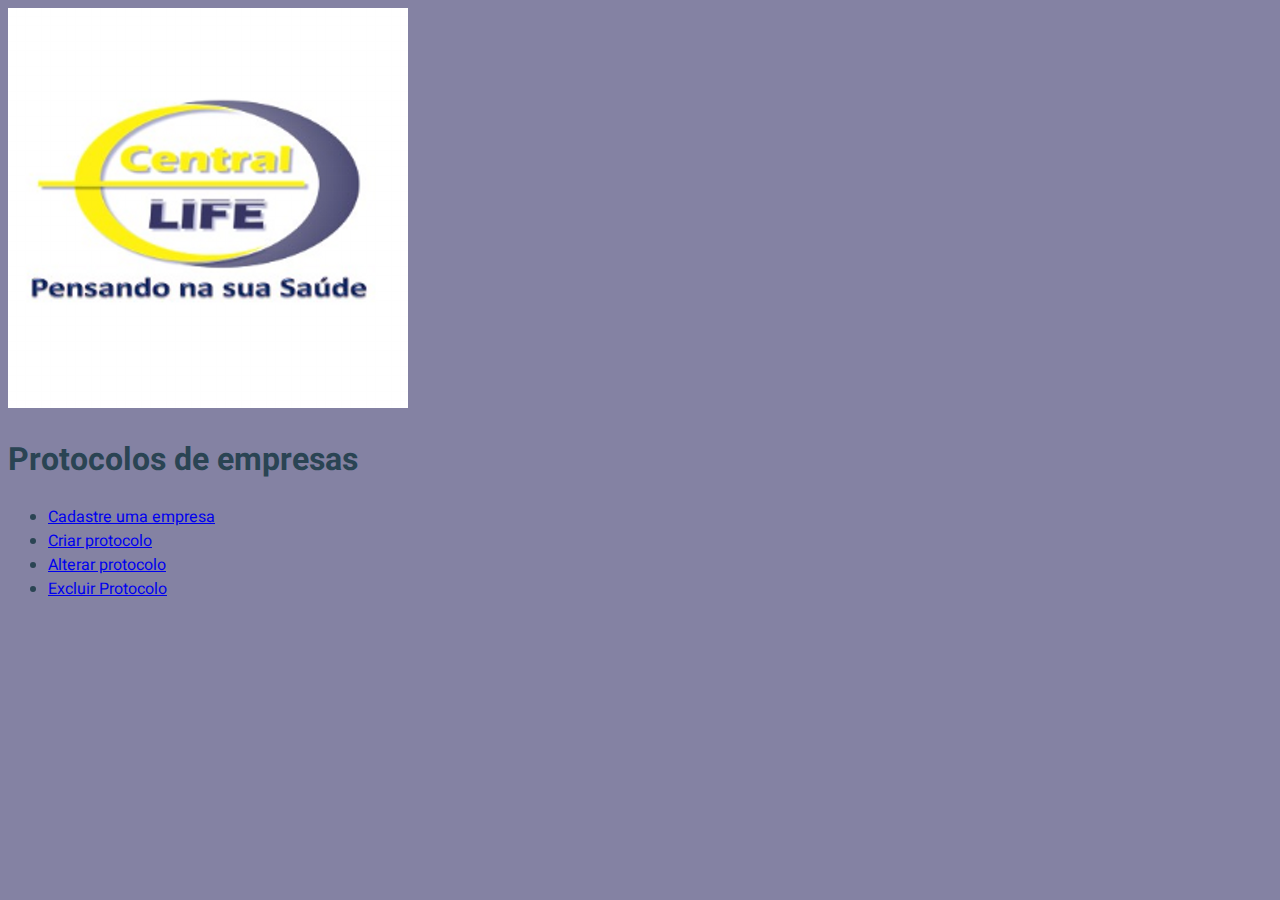
<file: index.html>
<!DOCTYPE html>
<html lang="pt-br">
<head>
    <meta charset="UTF-8">
    <meta http-equiv="X-UA-Compatible" content="IE=edge">
    <meta name="viewport" content="width=device-width, initial-scale=1.0">
    <title>Protocolos de empresas</title>
    <link rel="preconnect" href="https://fonts.googleapis.com">
    <link rel="preconnect" href="https://fonts.gstatic.com" crossorigin>
    <link href="https://fonts.googleapis.com/css2?family=Heebo:wght@100&display=swap" rel="stylesheet">
    <link rel="stylesheet" href="./estilos/padrao.css">
</head>
<body>
    <img src="./img/central-life.png" alt="logo da Central Life" />
    
    <h1>Protocolos de empresas</h1>

    <div>
        <ul>
            <li>
                <a href="./cadastro_de_empresas.html">Cadastre uma empresa</a>
            </li>
            <li>
                <a href="./criar_protocolos.php">Criar protocolo</a>
            </li>
            <li>
                <a href="./alterar_protocolos.php">Alterar protocolo</a>
            </li>
            <li>
                <a href="./excluir_protocolos.php">Excluir Protocolo</a>
            </li>
        </ul>
    
    </div>
</body>
</html>
</file>
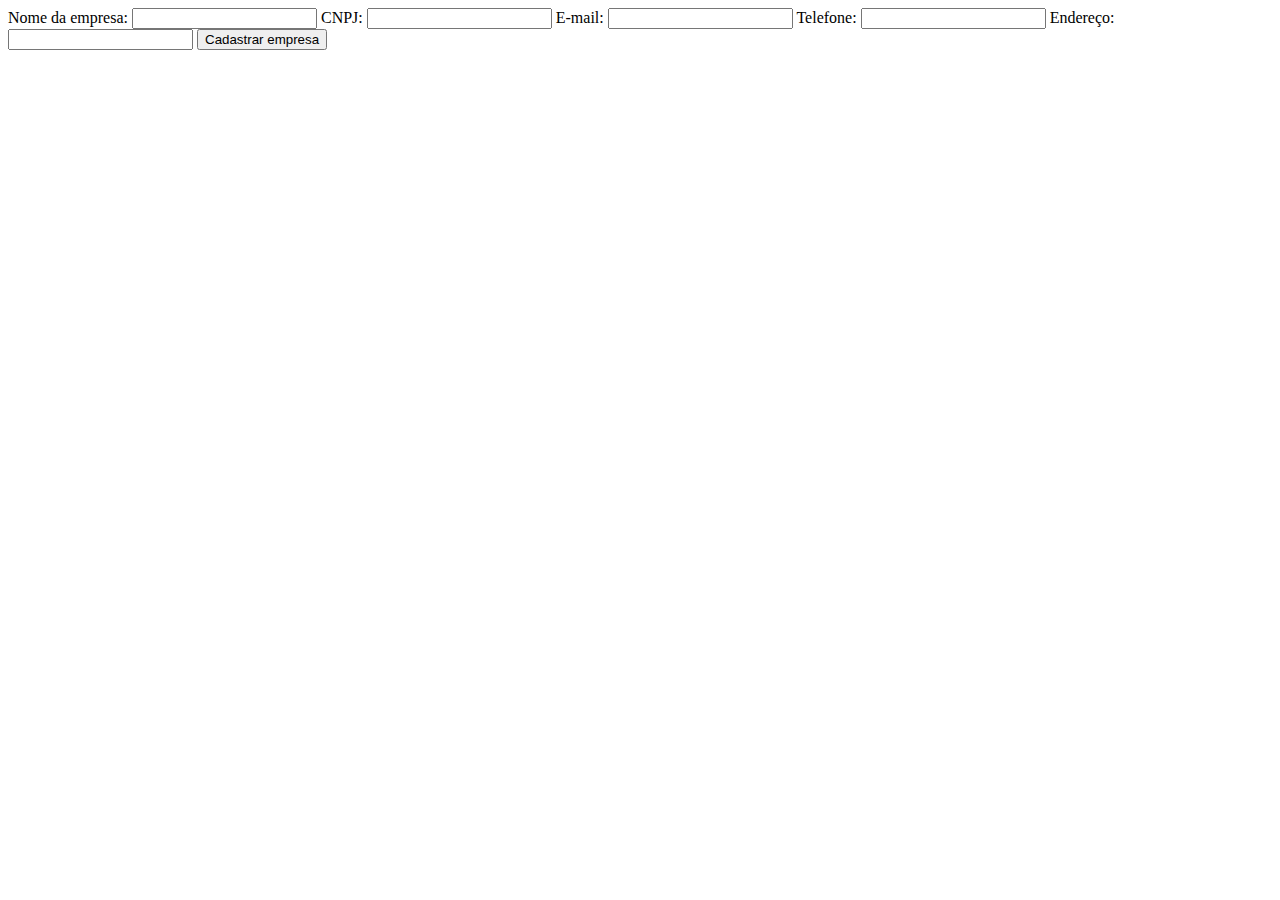
<file: cadastro_de_empresas.html>
<!DOCTYPE html>
<html lang="en">
<head>
    <meta charset="UTF-8">
    <meta http-equiv="X-UA-Compatible" content="IE=edge">
    <meta name="viewport" content="width=device-width, initial-scale=1.0">
    <title>Document</title>
</head>
<body>
    <form action="./incluir_empresa.php" method="post">
        <label for="nome_empresa">Nome da empresa:</label>
        <input type="text" name="name" id="name">

        <label for="cnpj">CNPJ:</label>
        <input type="text" name="cnpj" id="cnpj" minlength="14" maxlength="14">

        <label for="email">E-mail:</label>
        <input type="email" name="email" id="email">

        <label for="fone">Telefone:</label>
        <input type="tel" name="fone" id="fone">

        <label for="adress">Endereço:</label>
        <input type="text" name="adress" id="adress">


        <button>Cadastrar empresa</button>
    </form>
</body>
</html>
</file>
<file: estilos/padrao.css>
:root {
    --fundo: #8482a3;
    --font-color: #2a4453;
    --fundo-botao: #5d507a;
    --font-botao: #ffffffc2;
    --borda-redonda: 5px;
}

* {
    font-family: 'Heebo', sans-serif;
}

body {
    background-color: var(--fundo);
    color: var(--font-color);
}

input {
    height: 30px;
    width: 100%;
    border-radius: var(--borda-redonda);
}

button, input[type=submit] {
    border-radius: var(--borda-redonda);
    height: 40px;
    width: 20%;
    background-color: var(--fundo-botao);
    color: var(--font-botao);
    border: none;
    
}
</file>
